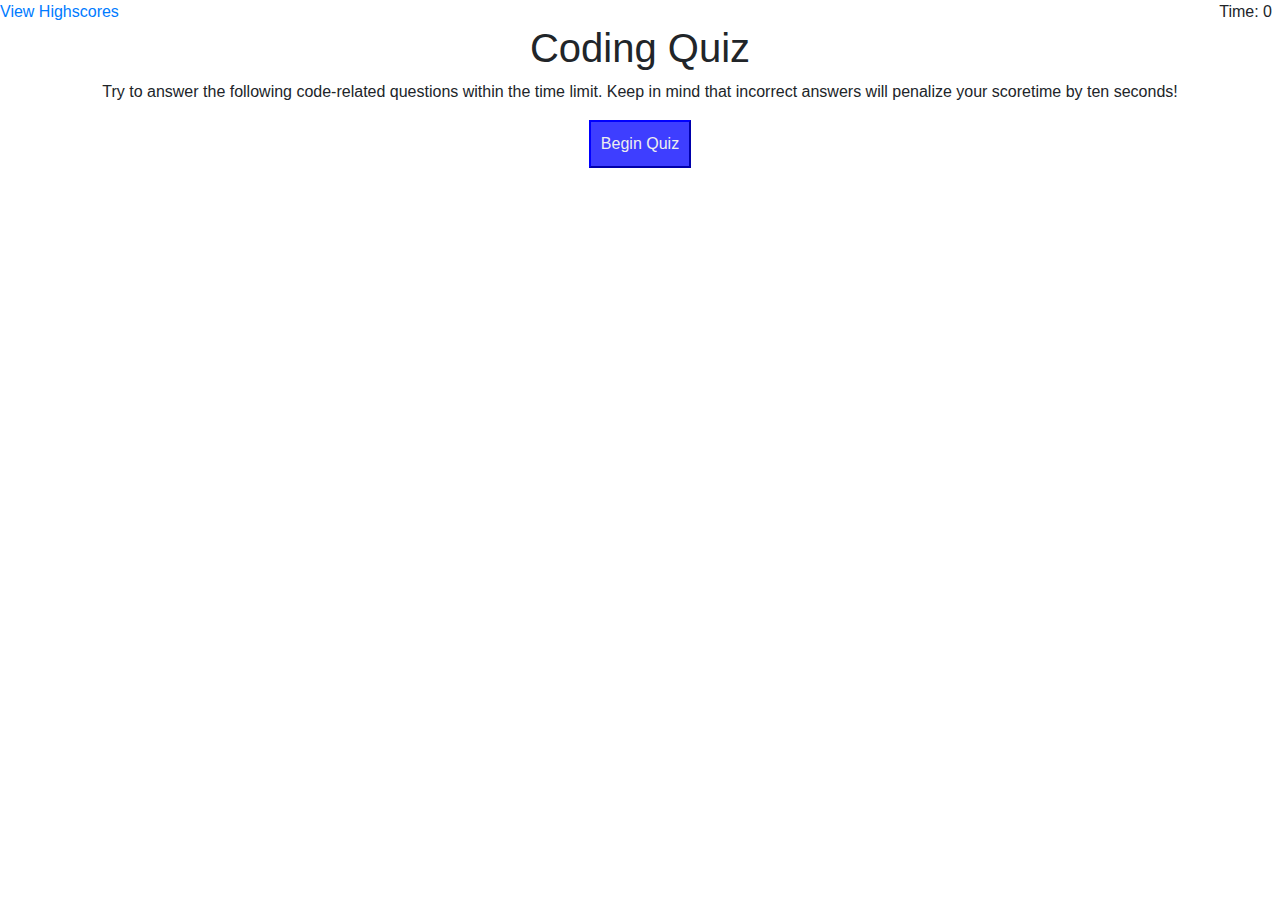
<file: index.html>
<!DOCTYPE html>
<html lang="en">
<head>
    <meta charset="UTF-8">
    <meta name="viewport" content="width=device-width, initial-scale=1.0">
    <title>Code Quiz</title>
    <link rel="stylesheet" href="style.css">
</head>
<body>
    <header class="scores">
        <a href="highscores.html">View Highscores</a>
        <span id="timer" class="float-right mr-2">Time: 0</span>
    </header>
    
    <div class="wrapper" id="main">
            <h1>Coding Quiz</h1>
            <p>Try to answer the following code-related questions within the time limit. Keep in mind that incorrect answers will penalize your scoretime by ten seconds!</p>
            <button type="button" id="startBtn">Begin Quiz</button>
            <div id="buttons"></div>
    </div>

    <div class="container" id="quiz">
        <h2 id="questions"></h2>
        <ul id="answers" class="list-unstyled">
            <li class="answerChoice"></li>
            <li class="answerChoice"></li>
            <li class="answerChoice"></li>
            <li class="answerChoice"></li>
        </ul>
        <div id="feedback"></div>
    </div>

    <!-- <div class="container" id="submit-score">
        <h3>All Done!</h3>
        <p id="user-score"></p>
        <form class="form-group">
            <label for="new-score">Enter your Initials: </label>
            <input type="text" id="uerName">
            <button type="button" class="submitBtn">Submit</button>
        </form>
    </div> -->

    <script src="https://code.jquery.com/jquery-3.5.1.slim.min.js" integrity="sha384-DfXdz2htPH0lsSSs5nCTpuj/zy4C+OGpamoFVy38MVBnE+IbbVYUew+OrCXaRkfj" crossorigin="anonymous"></script>
    <script src="https://cdn.jsdelivr.net/npm/popper.js@1.16.1/dist/umd/popper.min.js" integrity="sha384-9/reFTGAW83EW2RDu2S0VKaIzap3H66lZH81PoYlFhbGU+6BZp6G7niu735Sk7lN" crossorigin="anonymous"></script>
    <script src="https://stackpath.bootstrapcdn.com/bootstrap/4.5.2/js/bootstrap.min.js" integrity="sha384-B4gt1jrGC7Jh4AgTPSdUtOBvfO8shuf57BaghqFfPlYxofvL8/KUEfYiJOMMV+rV" crossorigin="anonymous"></script>
    <link rel="stylesheet" href="https://stackpath.bootstrapcdn.com/bootstrap/4.5.2/css/bootstrap.min.css" integrity="sha384-JcKb8q3iqJ61gNV9KGb8thSsNjpSL0n8PARn9HuZOnIxN0hoP+VmmDGMN5t9UJ0Z" crossorigin="anonymous">
    <script src = "logic.js" type="text/javascript"></script>
</body>
</html>
</file>
<file: style.css>
.wrapper {
    text-align: center;
}

#timer {
    text-align: right;
}

#startBtn {
    background-color: rgb(62, 62, 255);
    color: #eee;
    border-color: blue;
    padding: 10px;
}
.d-none {
    display: none;
}
</file>
